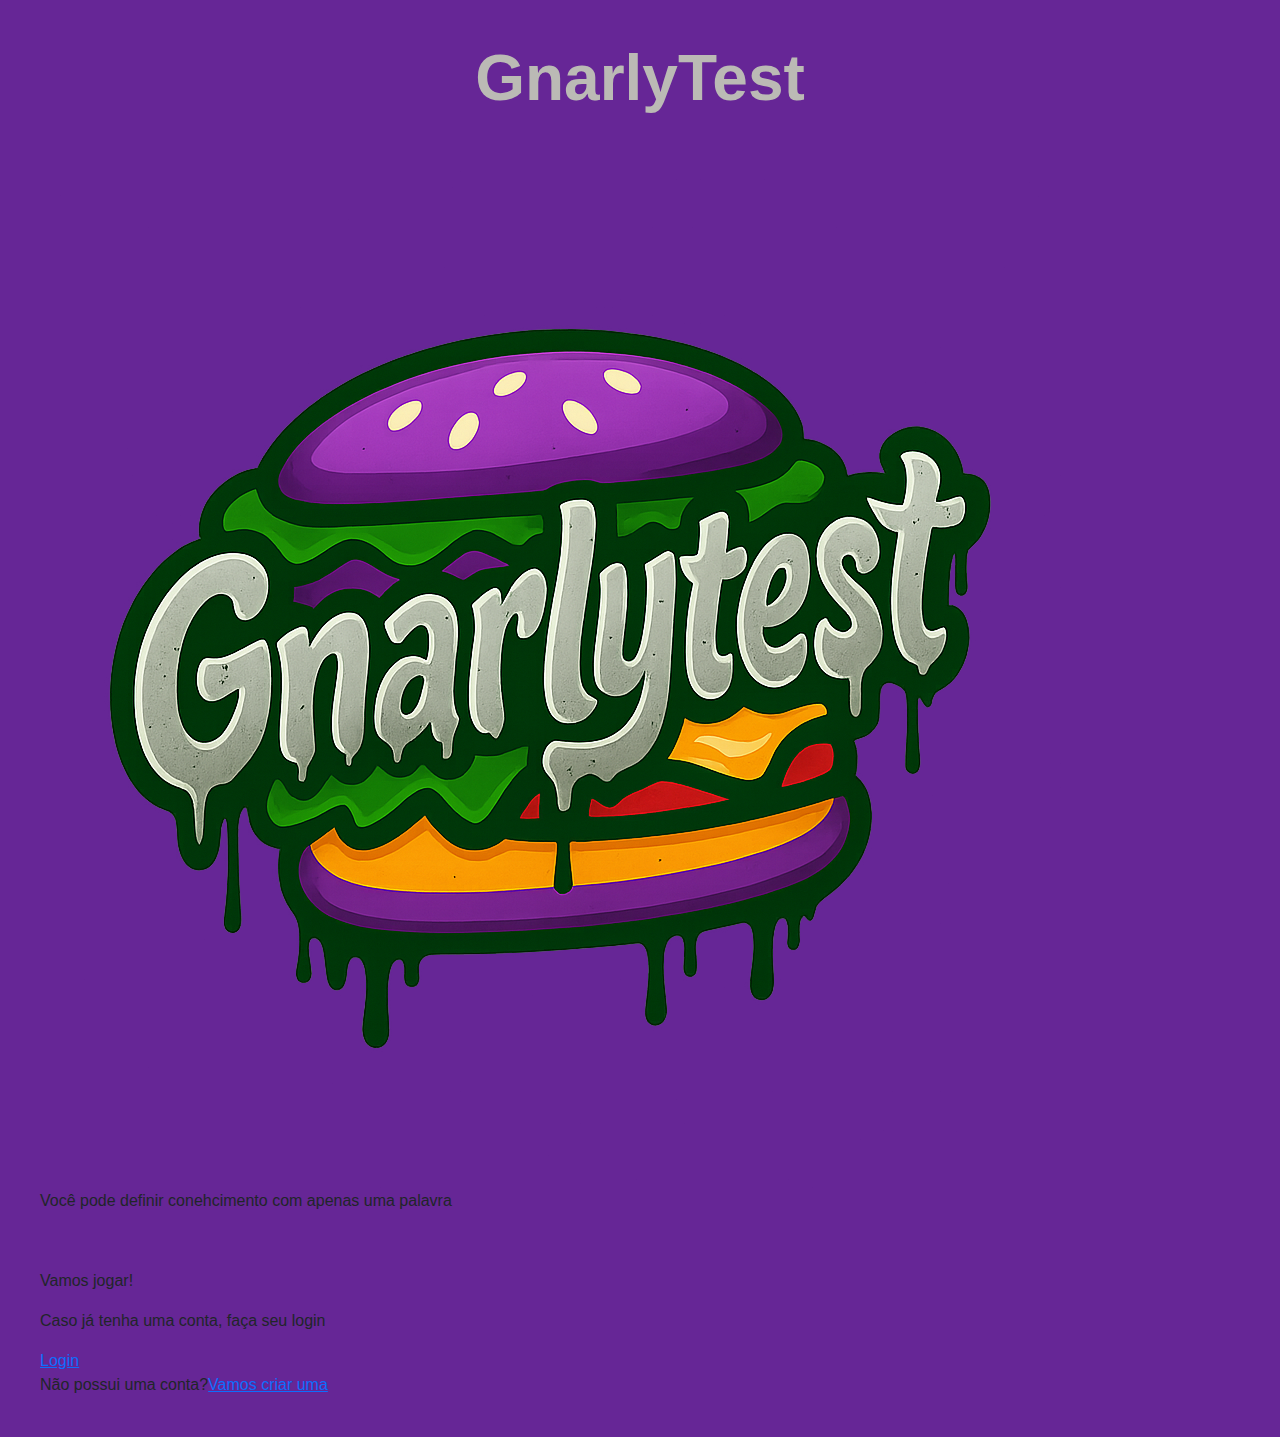
<file: frontend/index.html>
<!DOCTYPE html>
<html lang="pt-br">
<head>
    <meta charset="UTF-8">
    <meta name="viewport" content="width=device-width, initial-scale=1.0">
    <link rel="stylesheet" href="css/index.css">
    <title>GnarlyTest</title>
</head>
<body class="body-index">
    <main class="main-index">
        <h1 class="title-index">GnarlyTest</h1>
        <div class="logo-index">
            <img class="img-logo-index" src="img/logo.png" alt="">
            <p class="subtitle-index">Você pode definir conehcimento com apenas uma palavra</p>
        </div>
        <div class="div-area-botoes-index">
            <p class="descricao-entrada-index1">Vamos jogar!</p>
            <div class="area-botoes-index">
                <div class="botao-login-index">
                    <p class="descricao-login-index">Caso já tenha uma conta, faça seu login</p>
                    <a href="login.html" class="btn-login">Login</a>
                </div>
                <div class="botao-cadastro-index">
                    <span>Não possui uma conta?<a href="cadastro.html" class="btn-login">Vamos criar uma</a></span>
                </div>
            </div>
        </div>
    </main>
</body>
</html>
</file>
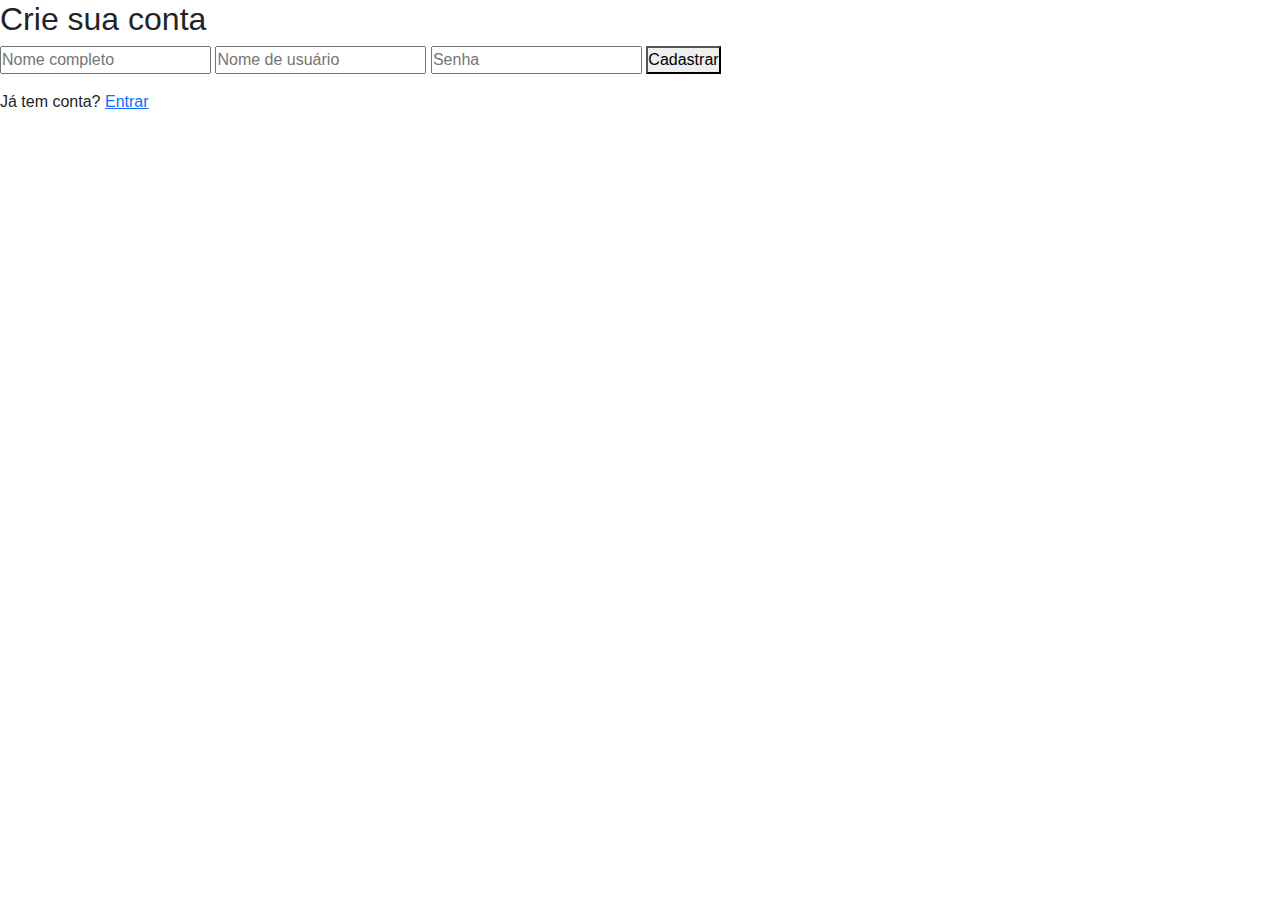
<file: frontend/cadastro.html>
<!DOCTYPE html>
<html lang="pt-br">
<head>
    <meta charset="UTF-8">
    <meta name="viewport" content="width=device-width, initial-scale=1.0">
    <title>Cadastro - GnarlyTest</title>
    <link rel="stylesheet" href="css/style.css">
</head>
<body>
    <main>
        <h2>Crie sua conta</h2>
        <form method="POST" action="../backend/api/cadastro.php">
          <input type="text" name="nome_completo" id="nome_completo" placeholder="Nome completo" required>
          <input type="text" name="nome_usuario" id="nome_usuario" placeholder="Nome de usuário" required>
          <input type="password" name="senha" id="senha" placeholder="Senha" required>
          <button type="submit">Cadastrar</button>
          <p id="mensagem"></p>
        </form>
        <p>Já tem conta? <a href="login.html">Entrar</a></p>
    </main>
</body>
</html>
</file>
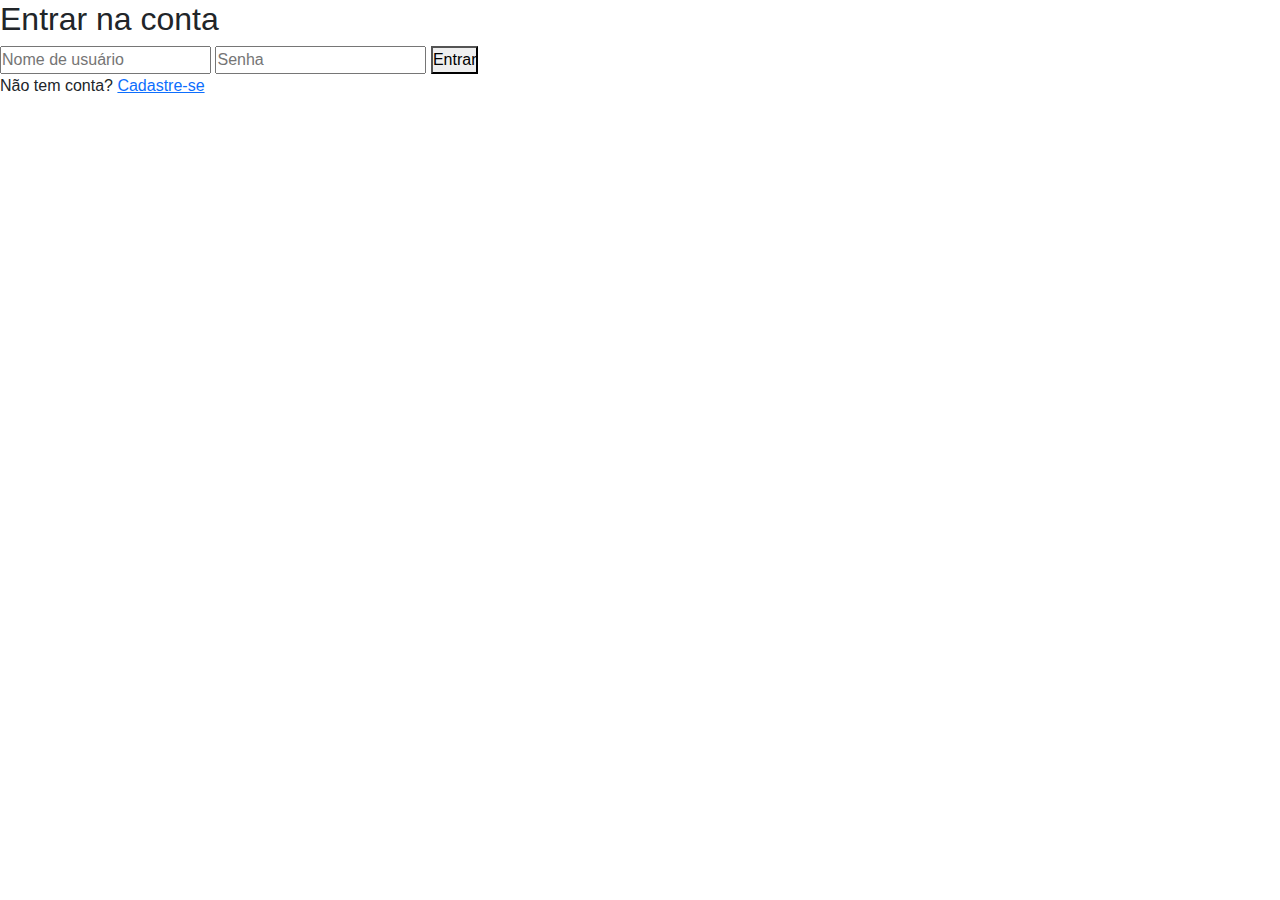
<file: frontend/login.html>
<!DOCTYPE html>
<html lang="pt-br">
<head>
    <meta charset="UTF-8">
    <meta name="viewport" content="width=device-width, initial-scale=1.0">
    <title>Login - GnarlyTest</title>
    <link rel="stylesheet" href="css/style.css">
</head>
<body>
    <main>
        <h2>Entrar na conta</h2>
        <form method="POST" action="../backend/api/login.php">
            <input type="text" name="nome_usuario" id="nome_usuario" placeholder="Nome de usuário" required>
            <input type="password" name="senha" id="senha" placeholder="Senha" required>
            <button type="submit" name="login_usuario">Entrar</button>
        </form>
        <p>Não tem conta? <a href="cadastro.html">Cadastre-se</a></p>
    </main>
</body>
</html>
</file>
<file: frontend/css/index.css>
@import url(style.css);

.body-index {
    width: 100%;
    min-height: 100vh;
    background-color: var(--cor-roxo);
    display: flex;
    flex-direction: column;
    align-items: center;
    padding: 40px 20px;
}

.main-index {
    width: 100%;
    max-width: 1200px;
    display: flex;
    flex-direction: column;
    gap: 40px;
}

 
.title-index {
    font-size: 4rem;
    color: var(--cor-cinza);
    text-align: center;
    font-weight: 600;
}
</file>
<file: frontend/css/style.css>
@import url('https://cdn.jsdelivr.net/npm/bootstrap-icons@1.10.5/font/bootstrap-icons.css');
@import url('https://cdn.jsdelivr.net/npm/bootstrap@5.3.2/dist/css/bootstrap.min.css');
@import url('https://fonts.googleapis.com/css2?family=Roboto:wght@400;700&display=swap');


*{
    margin: 0;
    padding: 0;
    box-sizing: border-box;
    font-family: "Poppins", sans-serif;
}

:root {
    --cor-cinza: #bbbab5;
    --cor-roxo: #662696;
    --cor-verde: #31b522;
    --cor-branco: #e6e6e6;
    --cor-preto: #131212;
}
</file>
